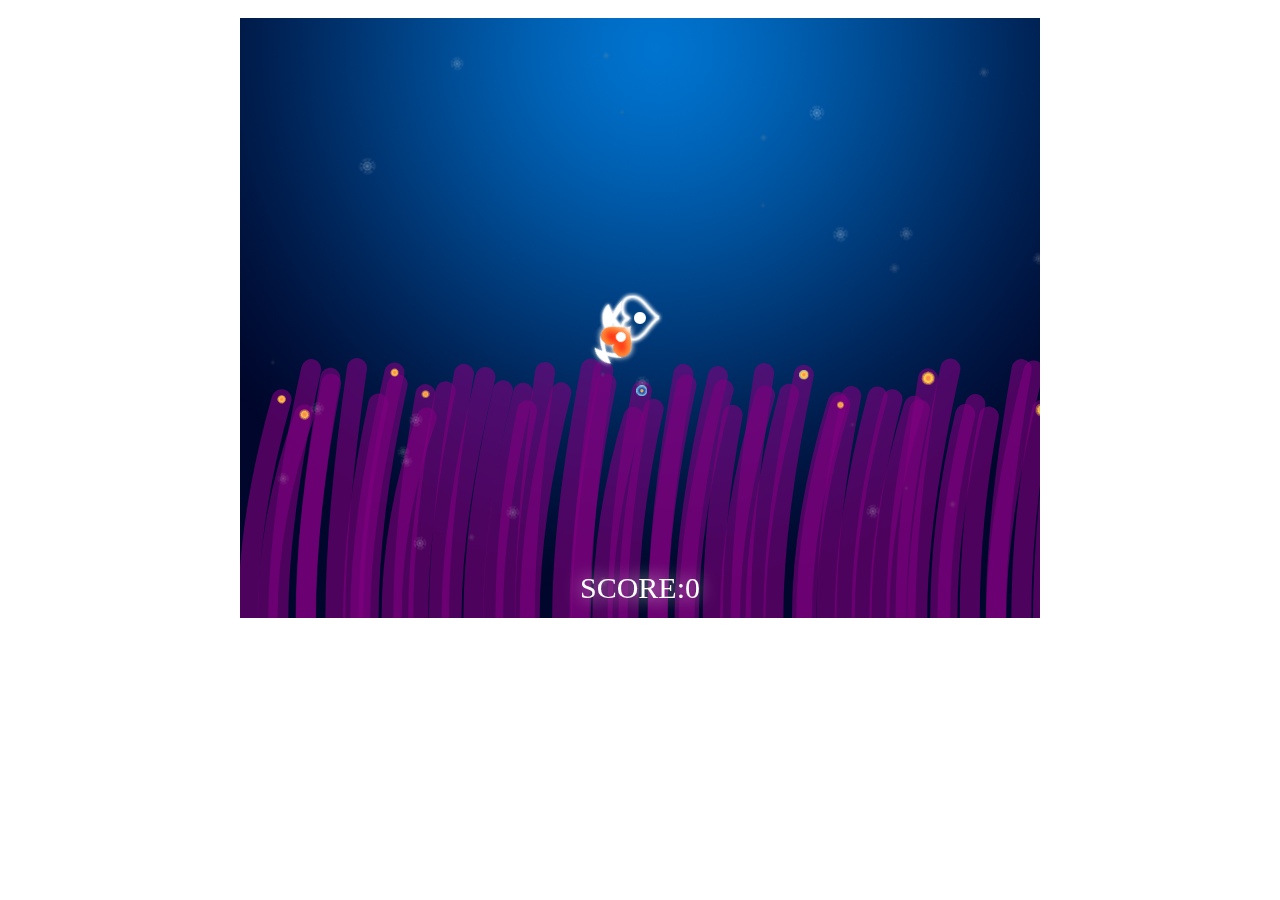
<file: index.html>
<!DOCTYPE html><html lang="en"><head>	<meta charset="UTF-8">	<title>Game Fish</title>	<link rel="stylesheet" href="css/mainStyle.css"></head><body>	<div class="all_bg">		<div id="allcanvas">			<canvas id="canvas1" width="800" height="600"></canvas>			<canvas id="canvas2" width="800" height="600"></canvas>			<canvas id="canvas3" width="800" height="600"></canvas> <!--background (base layer)-->		</div>	</div>	<script type="text/javascript" src="js/commonFunctions.js"></script>	<script type="text/javascript" src="js/main.js"></script>	<script type="text/javascript" src="js/clearCanvas.js"></script>	<script type="text/javascript" src="js/background.js"></script>	<script type="text/javascript" src="js/anemone.js"></script>	<script type="text/javascript" src="js/fruit.js"></script>	<script type="text/javascript" src="js/mom.js"></script>	<script type="text/javascript" src="js/collision.js"></script>	<script type="text/javascript" src="js/baby.js"></script>	<script type="text/javascript" src="js/data.js"></script>	<script type="text/javascript" src="js/wave.js"></script>	<script type="text/javascript" src="js/halo.js"></script>	<script type="text/javascript" src="js/dust.js"></script></body></html>
</file>
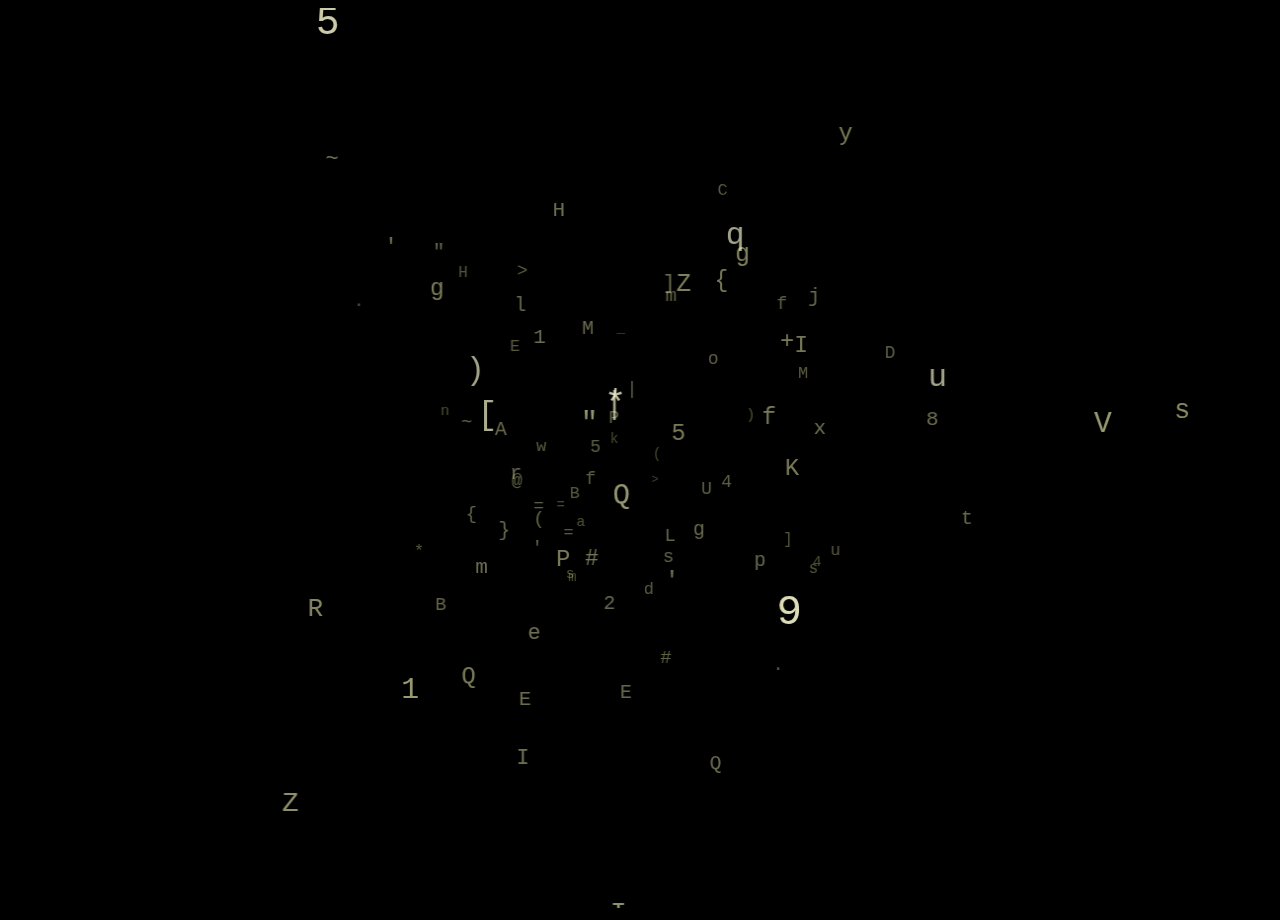
<file: The ASCII Galaxy/index.html>
<!DOCTYPE html>
<html>
<head>
	<meta charset="UTF-8">
	<meta name="viewport" content="width=device-width, initial-scale=1.0">
	<meta name="description" content="The ASCII Galaxy">
	<title>The ASCII Galaxy</title>
	<link rel="stylesheet" href="css/main.css">
	<script type="text/javascript" src="js/script.js"></script>
</head>

<body>
	<canvas id="galaxy"> </canvas>
</body>
</html>
</file>
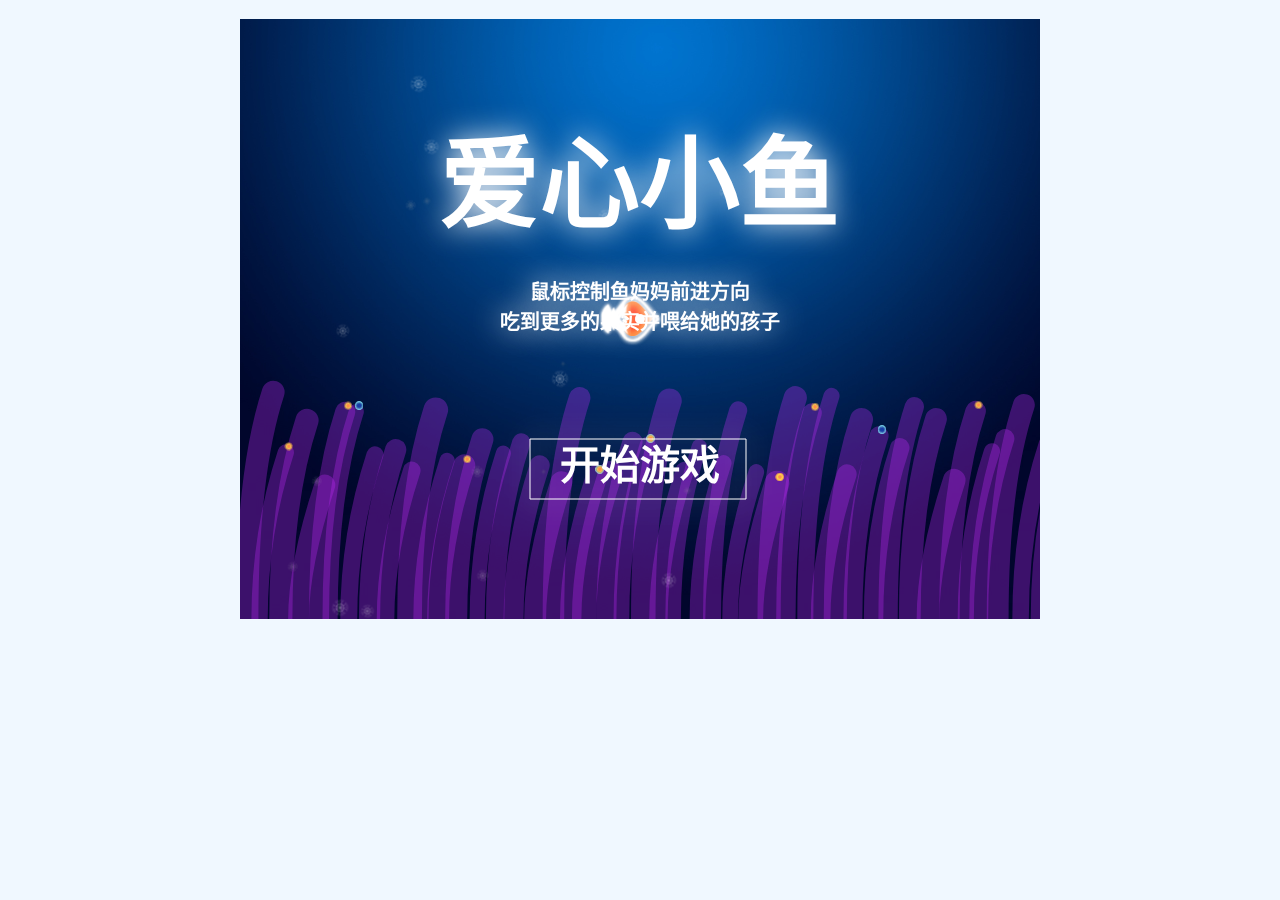
<file: love_fish/loveFish-master/index.html>
<!DOCTYPE html>
<html lang="zh-cn">
<head>
	<meta charset="UTF-8">
	<title>爱心小鱼</title>
	<style type="text/css">
	body{
		padding-top: 10px;
		background-color: aliceblue;
	}
	.all_bg{
		width: 800px;
		height: 600px;
		margin: 0 auto;
		font-family: cursive;
	}
	#all_canvas{
		position: relative;
		width: 800px;
		height: 600px;
		margin: 0;
		background-image: url("src/background.jpg");
	}
	#canvas1{
		position: absolute;
		bottom: 0;
		left: 0;
		z-index: 1;
	}
	#canvas2{
		position: absolute;
		bottom: 0;
		left:0;
		z-index:0;
	}
	</style>
	<script src="JS/commonFunctions.js"></script>
	<script src="JS/myJs.js"></script>
</head>
<body>
	<div style="width: 1px;height: 1px;overflow: hidden">
		<img src="src/baby.png" alt=""/>
		<img src="src/babyEye0.png" alt=""/>
		<img src="src/babyEye1.png" alt=""/>
		<img src="src/babyFade0.png" alt=""/>
		<img src="src/babyFade1.png" alt=""/>
		<img src="src/babyFade2.png" alt=""/>
		<img src="src/babyFade3.png" alt=""/>
		<img src="src/babyFade4.png" alt=""/>
		<img src="src/babyFade5.png" alt=""/>
		<img src="src/babyFade6.png" alt=""/>
		<img src="src/babyFade7.png" alt=""/>
		<img src="src/babyFade8.png" alt=""/>
		<img src="src/babyFade9.png" alt=""/>
		<img src="src/babyFade10.png" alt=""/>
		<img src="src/babyFade11.png" alt=""/>
		<img src="src/babyFade12.png" alt=""/>
		<img src="src/babyFade13.png" alt=""/>
		<img src="src/babyFade14.png" alt=""/>
		<img src="src/babyFade15.png" alt=""/>
		<img src="src/babyFade16.png" alt=""/>
		<img src="src/babyFade17.png" alt=""/>
		<img src="src/babyFade18.png" alt=""/>
		<img src="src/babyFade19.png" alt=""/>
		<img src="src/babyTail0.png" alt=""/>
		<img src="src/babyTail1.png" alt=""/>
		<img src="src/babyTail2.png" alt=""/>
		<img src="src/babyTail3.png" alt=""/>
		<img src="src/babyTail4.png" alt=""/>
		<img src="src/babyTail5.png" alt=""/>
		<img src="src/babyTail6.png" alt=""/>
		<img src="src/babyTail7.png" alt=""/>
		<img src="src/background.jpg" alt=""/>
		<img src="src/big.png" alt=""/>
		<img src="src/bigEat0.png" alt=""/>
		<img src="src/bigEat1.png" alt=""/>
		<img src="src/bigEat2.png" alt=""/>
		<img src="src/bigEat3.png" alt=""/>
		<img src="src/bigEat4.png" alt=""/>
		<img src="src/bigEat5.png" alt=""/>
		<img src="src/bigEat6.png" alt=""/>
		<img src="src/bigEat7.png" alt=""/>
		<img src="src/bigEye0.png" alt=""/>
		<img src="src/bigEye1.png" alt=""/>
		<img src="src/bigSwim0.png" alt=""/>
		<img src="src/bigSwim1.png" alt=""/>
		<img src="src/bigSwim2.png" alt=""/>
		<img src="src/bigSwim3.png" alt=""/>
		<img src="src/bigSwim4.png" alt=""/>
		<img src="src/bigSwim5.png" alt=""/>
		<img src="src/bigSwim6.png" alt=""/>
		<img src="src/bigSwim7.png" alt=""/>
		<img src="src/bigTail0.png" alt=""/>
		<img src="src/bigTail1.png" alt=""/>
		<img src="src/bigTail2.png" alt=""/>
		<img src="src/bigTail3.png" alt=""/>
		<img src="src/bigTail4.png" alt=""/>
		<img src="src/bigTail5.png" alt=""/>
		<img src="src/bigTail6.png" alt=""/>
		<img src="src/bigTail7.png" alt=""/>
		
	</div>
	<div class="all_bg">
		<div id="all_canvas">
			<canvas id="canvas1" width="800" height="600"></canvas>
			<canvas id="canvas2" width="800" height="600"></canvas>
		</div>
	</div>
</body>
</html>
</file>
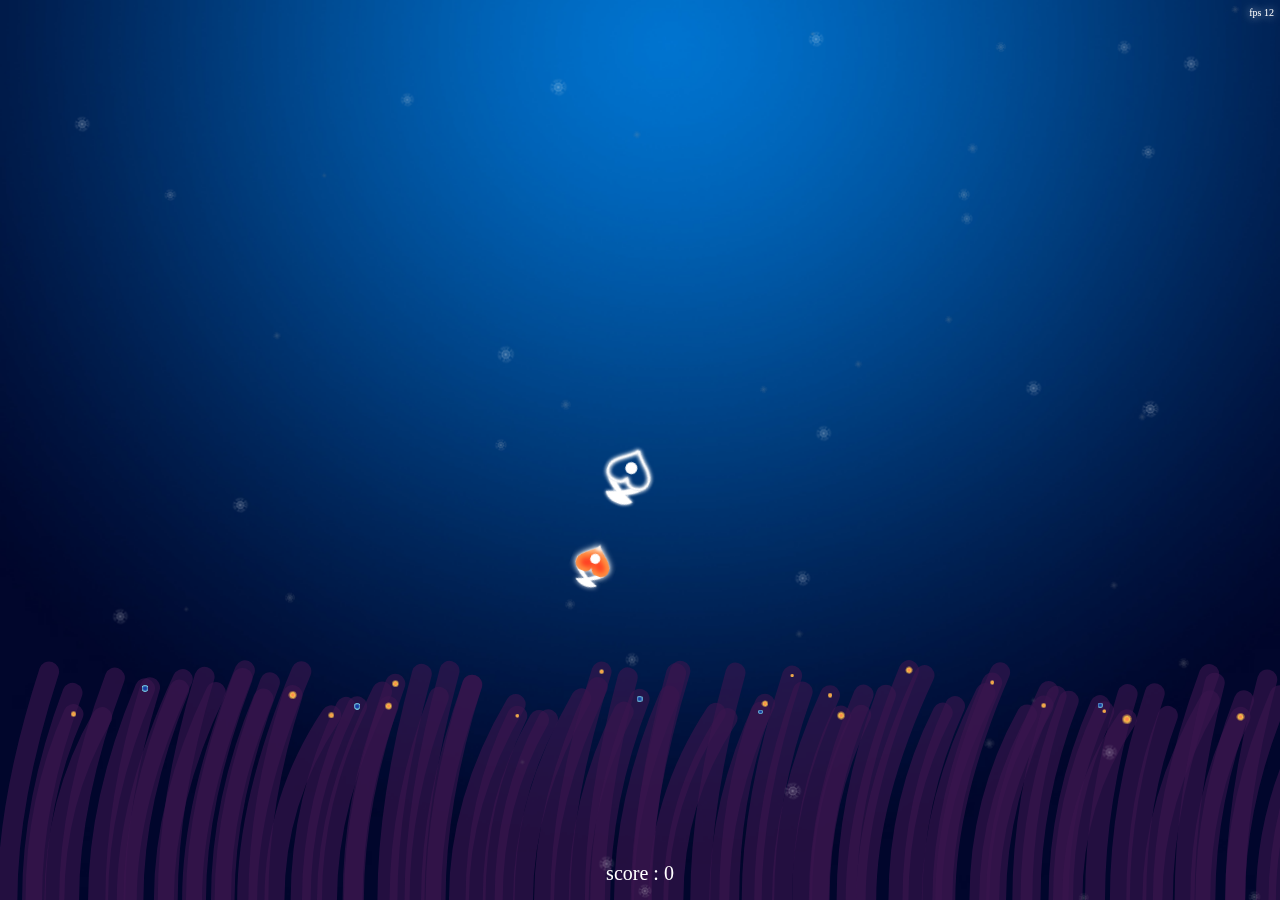
<file: love_fish/tinyHeart/index.html>
<!DOCTYPE html>
<html lang="en">

<head>
    <meta charset="UTF-8">
    <title>tinyHeart</title>
    <meta name="viewport" content="width=device-width, initial-scale=1, maximum-scale=1,minimum-scale=1, user-scalable=no" />
    <meta name="HandheldFriendly" content="true">
    <meta name="HandheldFriendly" content="true">
    <meta http-equiv="X-UA-Compatible" content="IE=edge,chrome=1" />
    <meta name="apple-mobile-web-app-capable" content="yes" />
    <link rel="stylesheet" href="css/style.css">
</head>

<body>
    <div class="d_bg">
        <div class="c_box">
            <canvas id="canvas1"></canvas>
            <canvas id="canvas2"></canvas>
        </div>
    </div>
    <script src="js/ready.js"></script>
    <script src="js/main.js"></script>
    <script src="js/commonFunctions.js"></script>
    <script src="js/background.js"></script>
    <script src="js/ane.js"></script>
    <script src="js/fruit.js"></script>
    <script src="js/mom.js"></script>
    <script src="js/collision.js"></script>
    <script src="js/baby.js"></script>
    <script src="js/data.js"></script>
    <script src="js/wave.js"></script>
    <script src="js/halo.js"></script>
    <script src="js/dust.js"></script>
</body>

</html>
</file>
<file: css/mainStyle.css>
body{
	padding-top: 10px
}
.all_bg{
	width: 800px;
	height: 600px;
	margin: 0px auto;
}
#allcanvas{
	position:relative;
	width: 800px;
	height: 600px;
	margin: 0px;
}
#canvas1{
	position: absolute;
	bottom: 0;
	left: 0;
	z-index: 2;
}
#canvas2{
	position: absolute;
	bottom: 0;
	left: 0;
	z-index: 1;
}
#canvas3{
	position: absolute;
	bottom: 0;
	left: 0;
	z-index: 0;
}
</file>
<file: The ASCII Galaxy/css/main.css>
body{
	overflow: hidden;
	background-color: #000;
}
	
canvas{
	width: 100%;
	height: 100vh;
}
</file>
<file: love_fish/tinyHeart/css/style.css>
html,
body {
    margin: 0;
    padding: 0;
    width: 100%;
    height: 100%;
}

.d_bg {
    margin: 0 auto;
}

.c_box {
    position: relative;
}

canvas {
    position: absolute;
    top: 0;
    left: 0;
}

#canvas1 {
    z-index: 1;
}

#canvas2 {
    z-index: 0;
}
</file>
